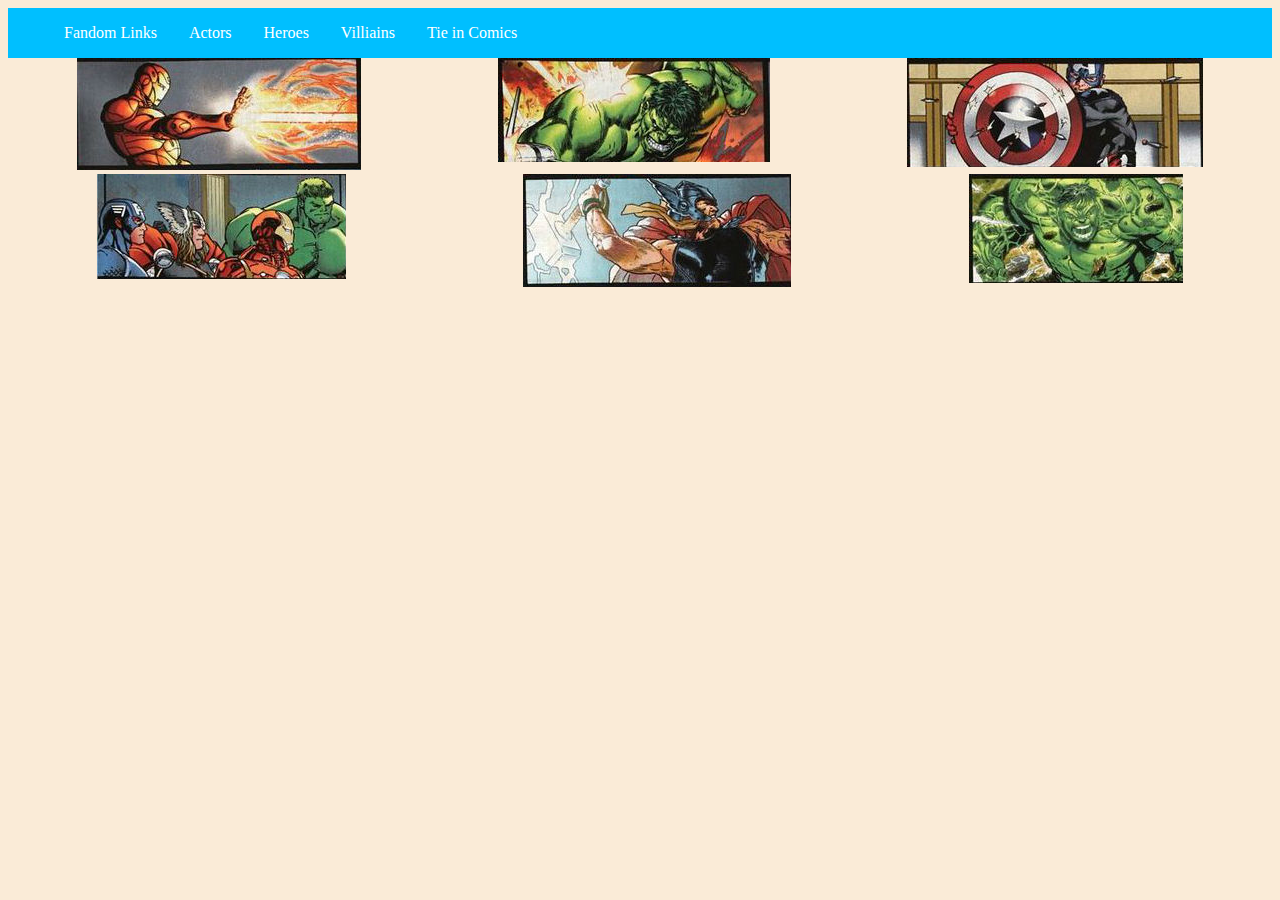
<file: index.html>
<!DOCTYPE html>
<html>

<head>
	<meta name="viewport" content="width=device-width, initial-scale=1.0">
	<meta charset="utf-8" />
	<title>FlexBoxComicPanel</title>
	<link href="css/style.css" type="text/css" rel="stylesheet">
</head>

<body>
	<ul class="navigation">
		<li><a href="#">Fandom Links</a> </li>
		<li><a href="https://en.wikipedia.org/wiki/List_of_Marvel_Cinematic_Universe_film_actors" target="_blank">Actors</a></li>
		<li><a href="http://marvelcinematicuniverse.wikia.com/wiki/Category:Heroes" target="_blank">Heroes</a></li>
		<li><a href="http://marvelcinematicuniverse.wikia.com/wiki/Category:Villains" target="_blank">Villiains</a></li>
		<li><a href="https://en.wikipedia.org/wiki/Marvel_Cinematic_Universe_tie-in_comics" target="_blank">Tie in Comics</a></li>
	</ul>

	<div class="flex-grid">
		<div class="col">
			<a href="http://marvelcinematicuniverse.wikia.com/wiki/Iron_Man" target="_blank"><img src="image/ironman.jpg" /></a>
		</div>
		<div class="col">
			<a href="http://marvelcinematicuniverse.wikia.com/wiki/Hulk" target="_blank"><img src="image/hulk.jpg" alt="hulk" /></a>
		</div>
		<div class="col">
			<a href="http://marvelcinematicuniverse.wikia.com/wiki/Captain_America" target="_blank"><img src="image/captain.jpg" /></a>
		</div>
	</div>
	<div class="flex-grid">
		<div class="col"><a href="http://marvelcinematicuniverse.wikia.com/wiki/Avengers" target="_blank">
			<img src="image/team.jpg" /></a>
		</div>
		<div class="col"><a href="http://marvelcinematicuniverse.wikia.com/wiki/Thor" target="_blank">
			<img src="image/thor.jpg" /></a>
		</div>
		<div class="col"><a href="https://en.wikipedia.org/wiki/World_War_Hulk" target="_blank">
			<img src="image/hulk2.jpg" /></a>
		</div>
	</div>

	<footer class="footer"></footer>

</body>

</html>
</file>
<file: css/style.css>
/* wiki links 
http://marvelcinematicuniverse.wikia.com/wiki/Captain_America
http://marvelcinematicuniverse.wikia.com/wiki/Hulk
http://marvelcinematicuniverse.wikia.com/wiki/Thor
http://marvelcinematicuniverse.wikia.com/wiki/Iron_Man
https://en.wikipedia.org/wiki/World_War_Hulk
http://marvelcinematicuniverse.wikia.com/wiki/Avengers

*/
/* wiki links for marvel heroes

https://en.wikipedia.org/wiki/List_of_Marvel_Cinematic_Universe_film_actors
http://marvelcinematicuniverse.wikia.com/wiki/Category:Heroes
http://marvelcinematicuniverse.wikia.com/wiki/Category:Villains
https://en.wikipedia.org/wiki/Marvel_Cinematic_Universe_tie-in_comics

*/


body {
	background-color: antiquewhite;
}


.navigation {
	list-style: none;
	margin: 0;

	background: deepskyblue;

	display: -webkit-box;
	display: -moz-box;
	display: -ms-flexbox;
	display: -webkit-flex;
	display: flex;

	-webkit-flex-flow: row wrap;
	justify-content: flex-start;
}

.navigation a {
	text-decoration: none;
	display: block;
	padding: 1em;
	color: white;
}

.navigation a:hover {
	background: darken(deepskyblue, 2%);
}

@media all and (max-width: 800px) {
	.navigation {
		justify-content: space-around;
	}
}

@media all and (max-width: 600px) {
	.navigation {
		-webkit-flex-flow: column wrap;
		flex-flow: column wrap;
		padding: 0;
	}

	.navigation a {
		text-align: center;
		padding: 10px;
		border-top: 1px solid rgba(255, 255, 255, 0.3);
		border-bottom: 1px solid rgba(0, 0, 0, 0.1);
	}


	.navigation li:last-of-type a {
		border-bottom: none;
	}
}

/*panels for comics*/

* {
	box-sizing: border-box;
}


.flex-grid {
	padding: 0;
	margin: 0;
	list-style: none;


	display: -webkit-box;
	display: -moz-box;
	display: -ms-flexbox;
	display: -webkit-flex;
	display: flex;

	-webkit-flex-flow: row wrap;
	justify-content: space-around;
}



.flex-grid {
	display: flex;
}

.footer,
.push {
  height: 50px;
}
</file>
